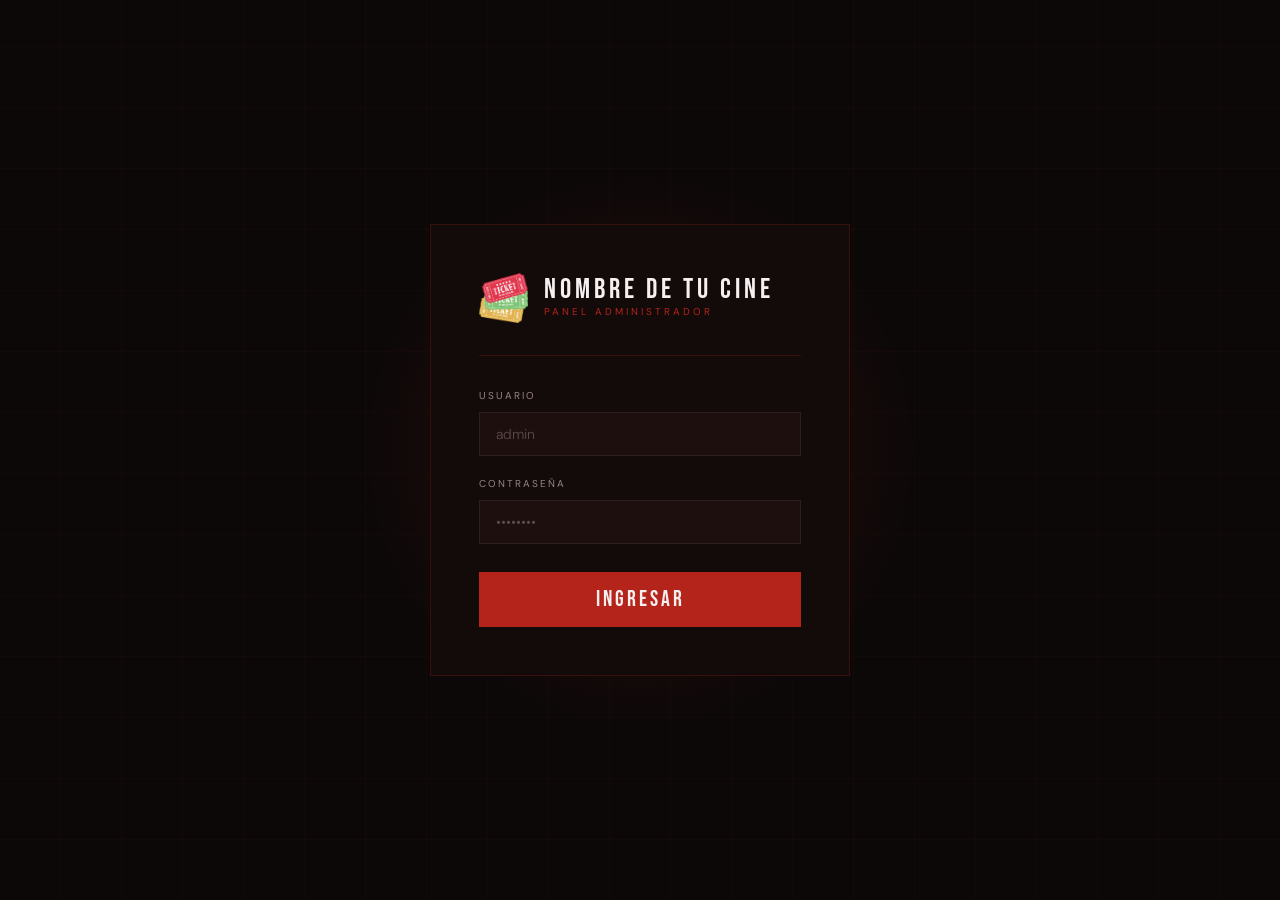
<file: admin/index.html>
<!DOCTYPE html>
<html lang="es">
<head>
<meta charset="UTF-8">
<meta name="viewport" content="width=device-width, initial-scale=1.0">
<title>Admin · Cine Recite</title>
<link rel="icon" type="image/x-icon" href="../favicon.ico">
<link rel="apple-touch-icon" href="favicon-180.png">
<link href="https://fonts.googleapis.com/css2?family=Bebas+Neue&family=DM+Sans:ital,wght@0,300;0,400;0,500;1,300&display=swap" rel="stylesheet">
<link rel="stylesheet" href="style.css">
</head>
<body>

<!-- ══════════════════════════
     LOGIN
══════════════════════════ -->
<div class="login-screen" id="loginScreen">
  <div class="login-grid"></div>
  <div class="login-glow"></div>

  <div class="login-box">
    <div class="login-logo">
      <img src="../logo.png" alt="Cine">
      <div class="login-logo-text">
        <span class="login-logo-title">NOMBRE DE TU CINE</span>
        <span class="login-logo-sub">Panel Administrador</span>
      </div>
    </div>
    <div class="login-divider"></div>

    <div class="login-error" id="loginError">Usuario o contraseña incorrectos.</div>

    <div class="form-group">
      <label class="form-label">Usuario</label>
      <input class="form-input" type="text" id="loginUser" placeholder="admin" autocomplete="username">
    </div>
    <div class="form-group">
      <label class="form-label">Contraseña</label>
      <input class="form-input" type="password" id="loginPass" placeholder="••••••••" autocomplete="current-password">
    </div>

    <button class="btn-full" id="loginBtn">Ingresar</button>
  </div>
</div>

<!-- ══════════════════════════
     APP
══════════════════════════ -->
<div class="app" id="app">

  <!-- SIDEBAR -->
  <aside class="sidebar" id="sidebar">
    <div class="sidebar-header">
      <img src="../logo.png" alt="Logo">
      <div class="sidebar-header-text">
        <span class="sidebar-title">CINE</span>
        <span class="sidebar-sub">Admin</span>
      </div>
    </div>

    <nav class="sidebar-nav">
      <div class="nav-section-label">General</div>
      <div class="sidebar-link active" data-panel="dashboard">
        <span class="sidebar-icon">📊</span> Dashboard
      </div>

      <div class="nav-section-label">Cartelera</div>
      <div class="sidebar-link" data-panel="peliculas">
        <span class="sidebar-icon">🎬</span> Películas
      </div>
      <div class="sidebar-link" data-panel="nueva-pelicula">
        <span class="sidebar-icon">➕</span> Nueva película
      </div>
      <div class="sidebar-link" data-panel="horarios">
        <span class="sidebar-icon">🕐</span> Horarios
      </div>

      <div class="nav-section-label">Sitio</div>
      <div class="sidebar-link" onclick="window.open('../index.html','_blank')">
        <span class="sidebar-icon">🌐</span> Ver sitio
      </div>
    </nav>

    <div class="sidebar-footer">
      <div class="sidebar-user">
        <div class="user-avatar" id="userAvatar">A</div>
        <div class="user-info">
          <div class="user-name" id="userNameDisplay">Administrador</div>
          <div class="user-role">Admin</div>
        </div>
      </div>
      <button class="btn-logout" id="logoutBtn">Cerrar sesión</button>
    </div>
  </aside>

  <!-- SIDEBAR OVERLAY (mobile) -->
  <div class="sidebar-overlay" id="sidebarOverlay"></div>

  <!-- MAIN -->
  <div class="main">
    <div class="topbar">
      <!-- Botón hamburguesa (visible solo en mobile) -->
      <button class="sidebar-toggle" id="sidebarToggle" aria-label="Menú">
        <span></span><span></span><span></span>
      </button>
      <span class="topbar-title" id="topbarTitle">DASHBOARD</span>
      <div class="topbar-actions">
        <button class="btn-sm" id="topbarCta" onclick="switchPanel('nueva-pelicula')">+ Nueva película</button>
      </div>
    </div>

    <div class="content">

      <!-- ── DASHBOARD ── -->
      <div class="panel active" id="panel-dashboard">
        <div class="stats-grid">
          <div class="stat-card">
            <div class="stat-label">Películas activas</div>
            <div class="stat-value" id="stat-activas">0</div>
            <div class="stat-sub">En cartelera ahora</div>
          </div>
          <div class="stat-card">
            <div class="stat-label">Próximos estrenos</div>
            <div class="stat-value" id="stat-estrenos">0</div>
            <div class="stat-sub">Cargados en el sistema</div>
          </div>
          <div class="stat-card">
            <div class="stat-label">Funciones hoy</div>
            <div class="stat-value" id="stat-funciones">0</div>
            <div class="stat-sub">Horarios programados</div>
          </div>
          <div class="stat-card">
            <div class="stat-label">Total películas</div>
            <div class="stat-value" id="stat-total">0</div>
            <div class="stat-sub">En la base de datos</div>
          </div>
        </div>

        <h3 style="font-family:var(--font-display);font-size:24px;letter-spacing:3px;margin-bottom:1rem;">CARGADAS RECIENTEMENTE</h3>
        <div class="table-wrap">
          <table class="admin-table" id="dashboard-table">
            <thead>
              <tr>
                <th>Poster</th>
                <th>Título</th>
                <th>Estado</th>
                <th>Género</th>
                <th>Duración</th>
                <th>Acciones</th>
              </tr>
            </thead>
            <tbody id="dashboard-tbody">
              <tr><td colspan="6">
                <div class="empty-state">
                  <div class="empty-state-icon">🎬</div>
                  <div class="empty-state-title">Sin películas</div>
                  <div class="empty-state-sub">Cargá la primera película desde "Nueva película"</div>
                </div>
              </td></tr>
            </tbody>
          </table>
        </div>
      </div>

      <!-- ── PELÍCULAS ── -->
      <div class="panel" id="panel-peliculas">
        <div style="display:flex;justify-content:space-between;align-items:center;margin-bottom:1.5rem;">
          <div style="display:flex;gap:10px;">
            <button class="btn-sm" onclick="switchPanel('nueva-pelicula')">+ Nueva</button>
            <button class="btn-sm-ghost" onclick="loadMovies()">↺ Actualizar</button>
          </div>
        </div>
        <div class="table-wrap">
          <table class="admin-table">
            <thead>
              <tr>
                <th>Poster</th>
                <th>Título</th>
                <th>Sinopsis</th>
                <th>Género</th>
                <th>Duración</th>
                <th>Clasificación</th>
                <th>Estado</th>
                <th>Acciones</th>
              </tr>
            </thead>
            <tbody id="movies-tbody">
              <tr><td colspan="8">
                <div class="empty-state">
                  <div class="empty-state-icon">🎬</div>
                  <div class="empty-state-title">Sin películas</div>
                  <div class="empty-state-sub">Cargá la primera película desde "Nueva película"</div>
                </div>
              </td></tr>
            </tbody>
          </table>
        </div>
      </div>

      <!-- ── NUEVA / EDITAR PELÍCULA ── -->
      <div class="panel" id="panel-nueva-pelicula">

        <input type="hidden" id="edit-id">

        <!-- Info básica -->
        <div class="form-section">
          <div class="form-section-header">
            <span class="form-section-icon">🎬</span>
            <span class="form-section-title">INFORMACIÓN BÁSICA</span>
          </div>
          <div class="form-body">
            <div class="form-grid">
              <div class="form-group span-2">
                <label class="form-label">Título *</label>
                <input class="form-input" type="text" id="f-titulo" placeholder="Ej: Amos del Universo">
              </div>
              <div class="form-group span-2">
                <label class="form-label">Sinopsis *</label>
                <textarea class="form-textarea" id="f-sinopsis" placeholder="Descripción de la película que verán los usuarios en el sitio..." rows="4"></textarea>
              </div>
              <div class="form-group">
                <label class="form-label">Género *</label>
                <input class="form-input" type="text" id="f-genero" placeholder="Ej: Acción · Aventura">
              </div>
              <div class="form-group">
                <label class="form-label">Duración</label>
                <input class="form-input" type="text" id="f-duracion" placeholder="Ej: 2h 12min">
              </div>
              <div class="form-group">
                <label class="form-label">Clasificación</label>
                <select class="form-select" id="f-clasificacion">
                  <option value="">— Sin clasificar —</option>
                  <option value="ATP">ATP — Apto para todo público</option>
                  <option value="R13">R13 — No recomendada para menores de 13</option>
                  <option value="R16">R16 — No recomendada para menores de 16</option>
                  <option value="R18">R18 — No recomendada para menores de 18</option>
                  <option value="AC">AC — Apta con reservas</option>
                </select>
              </div>
              <div class="form-group">
                <label class="form-label">Estado *</label>
                <select class="form-select" id="f-estado">
                  <option value="en_cartelera">En cartelera</option>
                  <option value="proximo">Próximamente</option>
                  <option value="oculta">Oculta</option>
                </select>
              </div>
              <div class="form-group">
                <label class="form-label">Año de estreno</label>
                <input class="form-input" type="number" id="f-anio" placeholder="2025" min="1900" max="2099">
              </div>
              <div class="form-group">
                <label class="form-label">País / Origen</label>
                <input class="form-input" type="text" id="f-pais" placeholder="Ej: Estados Unidos">
              </div>
              <div class="form-group">
                <label class="form-label">Director</label>
                <input class="form-input" type="text" id="f-director" placeholder="Ej: James Cameron">
              </div>
              <div class="form-group">
                <label class="form-label">Reparto principal</label>
                <input class="form-input" type="text" id="f-reparto" placeholder="Ej: Tom Hanks, Scarlett Johansson">
              </div>
            </div>
          </div>
        </div>

        <!-- Poster e imágenes -->
        <div class="form-section">
          <div class="form-section-header">
            <span class="form-section-icon">🖼️</span>
            <span class="form-section-title">POSTER E IMÁGENES</span>
          </div>
          <div class="form-body">
            <div class="poster-preview-wrap">
              <div class="poster-preview" id="posterPreview">🎬</div>
              <div class="poster-preview-fields">
                <div class="form-group">
                  <label class="form-label">URL del poster *</label>
                  <input class="form-input" type="url" id="f-poster" placeholder="https://..." oninput="previewPoster(this.value)">
                  <p class="form-hint">Pegá la URL directa a la imagen del poster (JPG, PNG, WebP). Podés subir la imagen a <a href="https://imgbb.com" target="_blank" style="color:var(--red);">imgBB</a> y pegar el link.</p>
                </div>
                <div class="form-group">
                  <label class="form-label">URL imagen de fondo (opcional)</label>
                  <input class="form-input" type="url" id="f-fondo" placeholder="https://... (imagen horizontal para el hero)">
                  <p class="form-hint">Imagen panorámica para usar como fondo en la sección hero.</p>
                </div>
              </div>
            </div>
          </div>
        </div>

        <!-- Trailer -->
        <div class="form-section">
          <div class="form-section-header">
            <span class="form-section-icon">▶️</span>
            <span class="form-section-title">TRAILER</span>
          </div>
          <div class="form-body">
            <div class="form-group">
              <label class="form-label">Link de YouTube del trailer</label>
              <input class="form-input" type="url" id="f-trailer" placeholder="https://youtu.be/xxxxx  ó  https://www.youtube.com/watch?v=xxxxx">
              <p class="form-hint">Podés pegar cualquier formato de URL de YouTube. El sistema lo convierte automáticamente para el reproductor integrado.</p>
            </div>
            <div id="trailer-preview-wrap" style="display:none;margin-top:1rem;">
              <label class="form-label">Vista previa</label>
              <div style="width:320px;aspect-ratio:16/9;background:#000;">
                <iframe id="trailer-preview-iframe" width="320" style="aspect-ratio:16/9;border:none;" allowfullscreen></iframe>
              </div>
            </div>
            <button class="btn-sm-ghost" style="margin-top:12px;" onclick="previewTrailer()">Vista previa del trailer</button>
          </div>
        </div>

        <!-- Horarios -->
        <div class="form-section">
          <div class="form-section-header">
            <span class="form-section-icon">🕐</span>
            <span class="form-section-title">HORARIOS Y FECHAS</span>
          </div>
          <div class="form-body">
            <p class="form-hint" style="margin-bottom:1.25rem;">Seleccioná los días y agregá los horarios para cada uno.</p>

            <div class="schedules-builder" id="schedules-builder">
              <!-- Generado por JS -->
            </div>

            <button class="btn-add-schedule" onclick="addScheduleRow()" style="margin-top:10px;">+ Agregar día</button>
          </div>
        </div>

        <!-- Guardar -->
        <div style="display:flex;gap:12px;justify-content:flex-end;padding-top:0.5rem;">
          <button class="btn-sm-ghost" onclick="clearForm()">Cancelar</button>
          <button class="btn-sm" id="saveBtn" onclick="saveMovie()">Guardar película</button>
        </div>

      </div>

      <!-- ── HORARIOS ── -->
      <div class="panel" id="panel-horarios">
        <div style="margin-bottom:1.5rem;">
          <p style="color:var(--muted);font-size:14px;">Acá podés gestionar los horarios de todas las películas activas de manera centralizada.</p>
        </div>
        <div class="table-wrap">
          <table class="admin-table">
            <thead>
              <tr>
                <th>Película</th>
                <th>Día</th>
                <th>Horarios</th>
                <th>Acciones</th>
              </tr>
            </thead>
            <tbody id="horarios-tbody">
              <tr><td colspan="4">
                <div class="empty-state">
                  <div class="empty-state-icon">🕐</div>
                  <div class="empty-state-title">Sin horarios</div>
                  <div class="empty-state-sub">Los horarios aparecen al cargar películas</div>
                </div>
              </td></tr>
            </tbody>
          </table>
        </div>
      </div>

    </div><!-- /content -->
  </div><!-- /main -->
</div><!-- /app -->

<!-- Confirm modal -->
<div class="confirm-modal" id="confirmModal">
  <div class="confirm-backdrop" onclick="closeConfirm()"></div>
  <div class="confirm-box">
    <div class="confirm-title">ELIMINAR</div>
    <p class="confirm-msg" id="confirmMsg">¿Seguro que querés eliminar esta película? Esta acción no se puede deshacer.</p>
    <div class="confirm-actions">
      <button class="btn-sm-ghost" onclick="closeConfirm()">Cancelar</button>
      <button class="btn-sm" style="background:#e74c3c;" id="confirmOk">Eliminar</button>
    </div>
  </div>
</div>

<!-- Toast -->
<div class="toast" id="toast"></div>

<script>
/* ══════════════════════════
   CONFIG — apunta al backend PHP
══════════════════════════ */
const API = 'api.php';

/* ══════════════════════════
   ESTADO LOCAL
══════════════════════════ */
let movies = [];       // cache local
let pendingDeleteId = null;

const DAYS = ['Lunes','Martes','Miércoles','Jueves','Viernes','Sábado','Domingo'];

/* ══════════════════════════
   LOGIN
══════════════════════════ */
document.getElementById('loginBtn').addEventListener('click', doLogin);
document.getElementById('loginPass').addEventListener('keydown', e => {
  if (e.key === 'Enter') doLogin();
});

async function doLogin() {
  const user = document.getElementById('loginUser').value.trim();
  const pass = document.getElementById('loginPass').value;
  const errEl = document.getElementById('loginError');
  errEl.style.display = 'none';

  if (!user || !pass) { errEl.textContent = 'Completá usuario y contraseña.'; errEl.style.display = 'block'; return; }

  try {
    const res = await fetch(API, {
      method: 'POST',
      headers: { 'Content-Type': 'application/json' },
      body: JSON.stringify({ action: 'login', user, pass })
    });
    const data = await res.json();

    if (data.ok) {
      sessionStorage.setItem('cr_user', user);
      document.getElementById('loginScreen').style.display = 'none';
      document.getElementById('app').classList.add('visible');
      document.getElementById('userNameDisplay').textContent = user;
      document.getElementById('userAvatar').textContent = user[0].toUpperCase();
      loadMovies();
    } else {
      errEl.textContent = data.msg || 'Usuario o contraseña incorrectos.';
      errEl.style.display = 'block';
    }
  } catch {
    // Modo demo (sin backend conectado)
    if (user === 'admin' && pass === 'admin') {
      sessionStorage.setItem('cr_user', user);
      document.getElementById('loginScreen').style.display = 'none';
      document.getElementById('app').classList.add('visible');
      document.getElementById('userNameDisplay').textContent = user;
      document.getElementById('userAvatar').textContent = 'A';
      loadMovies();
    } else {
      errEl.textContent = 'No se pudo conectar con el servidor. En modo demo: admin / admin.';
      errEl.style.display = 'block';
    }
  }
}

document.getElementById('logoutBtn').addEventListener('click', () => {
  sessionStorage.removeItem('cr_user');
  document.getElementById('app').classList.remove('visible');
  document.getElementById('loginScreen').style.display = 'flex';
  document.getElementById('loginUser').value = '';
  document.getElementById('loginPass').value = '';
});

// Auto-login si hay sesión
if (sessionStorage.getItem('cr_user')) {
  document.getElementById('loginScreen').style.display = 'none';
  document.getElementById('app').classList.add('visible');
  const u = sessionStorage.getItem('cr_user');
  document.getElementById('userNameDisplay').textContent = u;
  document.getElementById('userAvatar').textContent = u[0].toUpperCase();
  loadMovies();
}

/* ══════════════════════════
   NAVEGACIÓN
══════════════════════════ */
const panelTitles = {
  'dashboard':       'DASHBOARD',
  'peliculas':       'PELÍCULAS',
  'nueva-pelicula':  'NUEVA PELÍCULA',
  'horarios':        'HORARIOS',
};

document.querySelectorAll('.sidebar-link[data-panel]').forEach(link => {
  link.addEventListener('click', () => {
    switchPanel(link.dataset.panel);
    closeSidebar(); // cerrar sidebar en mobile al navegar
  });
});

/* ══════════════════════════
   SIDEBAR TOGGLE (mobile)
══════════════════════════ */
const sidebarEl      = document.getElementById('sidebar');
const sidebarToggle  = document.getElementById('sidebarToggle');
const sidebarOverlay = document.getElementById('sidebarOverlay');

function openSidebar() {
  sidebarEl.classList.add('open');
  sidebarToggle.classList.add('open');
  sidebarOverlay.classList.add('visible');
  document.body.style.overflow = 'hidden';
}

function closeSidebar() {
  sidebarEl.classList.remove('open');
  sidebarToggle.classList.remove('open');
  sidebarOverlay.classList.remove('visible');
  document.body.style.overflow = '';
}

sidebarToggle.addEventListener('click', () => {
  sidebarEl.classList.contains('open') ? closeSidebar() : openSidebar();
});

// Cerrar al tocar el overlay
sidebarOverlay.addEventListener('click', closeSidebar);

// Cerrar con Escape
document.addEventListener('keydown', e => { if (e.key === 'Escape') closeSidebar(); });

function switchPanel(id) {
  document.querySelectorAll('.panel').forEach(p => p.classList.remove('active'));
  document.querySelectorAll('.sidebar-link').forEach(l => l.classList.remove('active'));

  const panel = document.getElementById('panel-' + id);
  if (panel) panel.classList.add('active');

  const link = document.querySelector(`.sidebar-link[data-panel="${id}"]`);
  if (link) link.classList.add('active');

  document.getElementById('topbarTitle').textContent = panelTitles[id] || id.toUpperCase();

  if (id === 'peliculas') renderMoviesTable();
  if (id === 'horarios')  renderHorariosTable();
  if (id === 'nueva-pelicula') {
    clearForm();
    document.getElementById('topbarTitle').textContent = 'NUEVA PELÍCULA';
  }
}

/* ══════════════════════════
   LOAD MOVIES (API o localStorage demo)
══════════════════════════ */
async function loadMovies() {
  try {
    const res  = await fetch(API + '?action=get_movies');
    const data = await res.json();
    movies = data.movies || [];
  } catch {
    // Demo: usar localStorage
    movies = JSON.parse(localStorage.getItem('cr_movies') || '[]');
  }
  renderDashboard();
}

function saveMoviesLocal() {
  localStorage.setItem('cr_movies', JSON.stringify(movies));
}

/* ══════════════════════════
   RENDER DASHBOARD
══════════════════════════ */
function renderDashboard() {
  const activas  = movies.filter(m => m.estado === 'en_cartelera').length;
  const estrenos = movies.filter(m => m.estado === 'proximo').length;
  const funciones = movies.reduce((acc, m) => acc + (m.horarios?.reduce((a,h) => a + h.horas.length, 0) || 0), 0);

  document.getElementById('stat-activas').textContent   = activas;
  document.getElementById('stat-estrenos').textContent  = estrenos;
  document.getElementById('stat-funciones').textContent = funciones;
  document.getElementById('stat-total').textContent     = movies.length;

  const tbody = document.getElementById('dashboard-tbody');
  if (!movies.length) {
    tbody.innerHTML = `<tr><td colspan="6"><div class="empty-state"><div class="empty-state-icon">🎬</div><div class="empty-state-title">Sin películas</div><div class="empty-state-sub">Cargá la primera desde "Nueva película"</div></div></td></tr>`;
    return;
  }

  tbody.innerHTML = movies.slice(0, 8).map(m => `
    <tr>
      <td>${m.poster ? `<img src="${m.poster}" class="table-poster">` : `<div class="table-poster" style="background:var(--bg3);display:flex;align-items:center;justify-content:center;">🎬</div>`}</td>
      <td><strong style="font-weight:400;">${m.titulo}</strong></td>
      <td>${estadoPill(m.estado)}</td>
      <td style="color:var(--muted);font-size:12px;">${m.genero || '—'}</td>
      <td style="color:var(--muted);font-size:12px;">${m.duracion || '—'}</td>
      <td><div class="table-actions">
        <button class="btn-icon" title="Editar" onclick="editMovie(${m.id})">✏️</button>
        <button class="btn-icon danger" title="Eliminar" onclick="confirmDelete(${m.id})">🗑️</button>
      </div></td>
    </tr>
  `).join('');
}

function estadoPill(estado) {
  const map = {
    'en_cartelera': '<span class="pill pill-green">En cartelera</span>',
    'proximo':      '<span class="pill pill-yellow">Próximamente</span>',
    'oculta':       '<span class="pill pill-gray">Oculta</span>',
  };
  return map[estado] || `<span class="pill pill-gray">${estado}</span>`;
}

/* ══════════════════════════
   RENDER TABLA PELÍCULAS
══════════════════════════ */
function renderMoviesTable() {
  const tbody = document.getElementById('movies-tbody');
  if (!movies.length) {
    tbody.innerHTML = `<tr><td colspan="8"><div class="empty-state"><div class="empty-state-icon">🎬</div><div class="empty-state-title">Sin películas</div><div class="empty-state-sub">Cargá la primera desde "Nueva película"</div></div></td></tr>`;
    return;
  }
  tbody.innerHTML = movies.map(m => `
    <tr>
      <td>${m.poster ? `<img src="${m.poster}" class="table-poster">` : `<div class="table-poster" style="background:var(--bg3);display:flex;align-items:center;justify-content:center;font-size:20px;">🎬</div>`}</td>
      <td><strong style="font-weight:500;">${m.titulo}</strong>${m.anio ? `<br><span style="color:var(--muted);font-size:11px;">${m.anio}</span>` : ''}</td>
      <td style="max-width:200px;"><span style="color:var(--muted);font-size:12px;display:-webkit-box;-webkit-line-clamp:2;-webkit-box-orient:vertical;overflow:hidden;">${m.sinopsis || '—'}</span></td>
      <td style="font-size:12px;color:var(--muted);">${m.genero || '—'}</td>
      <td style="font-size:12px;color:var(--muted);white-space:nowrap;">${m.duracion || '—'}</td>
      <td><span class="pill pill-gray">${m.clasificacion || '—'}</span></td>
      <td>${estadoPill(m.estado)}</td>
      <td><div class="table-actions">
        <button class="btn-icon" title="Editar" onclick="editMovie(${m.id})">✏️</button>
        <button class="btn-icon danger" title="Eliminar" onclick="confirmDelete(${m.id})">🗑️</button>
      </div></td>
    </tr>
  `).join('');
}

/* ══════════════════════════
   RENDER TABLA HORARIOS
══════════════════════════ */
function renderHorariosTable() {
  const tbody = document.getElementById('horarios-tbody');
  const rows = [];

  movies.forEach(m => {
    (m.horarios || []).forEach(h => {
      rows.push({ pelicula: m.titulo, poster: m.poster, movieId: m.id, dia: h.dia, horas: h.horas });
    });
  });

  if (!rows.length) {
    tbody.innerHTML = `<tr><td colspan="4"><div class="empty-state"><div class="empty-state-icon">🕐</div><div class="empty-state-title">Sin horarios</div><div class="empty-state-sub">Agregá horarios al cargar o editar una película</div></div></td></tr>`;
    return;
  }

  tbody.innerHTML = rows.map(r => `
    <tr>
      <td><strong style="font-weight:400;">${r.pelicula}</strong></td>
      <td><span class="pill pill-gray">${r.dia}</span></td>
      <td><div style="display:flex;flex-wrap:wrap;gap:6px;">
        ${r.horas.map(h => {
          const hora    = (h.hora    || h).slice(0, 5);
          const version = h.version || 'subtitulada';
          const label   = version === 'doblada' ? 'DOB' : 'SUB';
          const style   = version === 'doblada'
            ? 'background:rgba(230,126,34,0.15);color:#e67e22;border:1px solid rgba(230,126,34,0.3);'
            : 'background:rgba(55,138,221,0.12);color:#5aabee;border:1px solid rgba(90,171,238,0.25);';
          return `<span style="display:inline-flex;align-items:center;gap:5px;background:var(--bg3);border:1px solid var(--border-dim);padding:3px 10px;font-size:13px;">
            ${hora}
            <span style="font-size:9px;letter-spacing:1px;padding:1px 5px;border-radius:2px;${style}">${label}</span>
          </span>`;
        }).join('')}
      </div></td>
      <td><button class="btn-icon" onclick="editMovie(${r.movieId})">✏️</button></td>
    </tr>
  `).join('');
}

/* ══════════════════════════
   FORM — HORARIOS BUILDER
══════════════════════════ */
function addScheduleRow(dia = '', horas = []) {
  const builder = document.getElementById('schedules-builder');
  const idx = builder.children.length;

  const div = document.createElement('div');
  div.className = 'schedule-row';
  div.dataset.idx = idx;
  div.innerHTML = `
    <select class="form-select">
      <option value="">— Día —</option>
      ${DAYS.map(d => `<option value="${d}" ${d === dia ? 'selected' : ''}>${d}</option>`).join('')}
    </select>
    <select class="form-select version-select">
      <option value="subtitulada">Subtitulada</option>
      <option value="doblada">Doblada</option>
    </select>
    <div class="times-editor" id="times-${idx}">
      ${horas.map(h => timeBadge(h.hora || h, h.version || 'subtitulada', idx)).join('')}
      <div class="time-add-wrap">
        <input class="time-input-inline" type="time" id="time-input-${idx}">
        <button class="btn-time-add" onclick="addTime(${idx})">+</button>
      </div>
    </div>
    <button class="btn-icon danger" title="Quitar día" onclick="this.closest('.schedule-row').remove()">✕</button>
  `;
  builder.appendChild(div);
}

function timeBadge(hora, version, idx) {
  const label = version === 'doblada' ? 'DOB' : 'SUB';
  const color  = version === 'doblada'
    ? 'background:rgba(230,126,34,0.15);color:#e67e22;border-color:rgba(230,126,34,0.3);'
    : 'background:rgba(55,138,221,0.12);color:#5aabee;border-color:rgba(90,171,238,0.25);';
  return `<span class="time-tag" data-hora="${hora}" data-version="${version}">
    ${hora}
    <span style="font-size:9px;letter-spacing:1px;padding:1px 5px;border:1px solid;border-radius:2px;${color}">${label}</span>
    <button onclick="this.closest('.time-tag').remove()">✕</button>
  </span>`;
}

function addTime(idx) {
  const input   = document.getElementById(`time-input-${idx}`);
  const row     = input.closest('.schedule-row');
  const version = row.querySelector('.version-select').value;
  const val     = input.value;
  if (!val) return;

  const container = document.getElementById(`times-${idx}`);
  const addWrap   = container.querySelector('.time-add-wrap');

  const tag = document.createElement('span');
  tag.className = 'time-tag';
  const label = version === 'doblada' ? 'DOB' : 'SUB';
  const color  = version === 'doblada'
    ? 'background:rgba(230,126,34,0.15);color:#e67e22;border-color:rgba(230,126,34,0.3);'
    : 'background:rgba(55,138,221,0.12);color:#5aabee;border-color:rgba(90,171,238,0.25);';
  tag.dataset.hora    = val;
  tag.dataset.version = version;
  tag.innerHTML = `${val}
    <span style="font-size:9px;letter-spacing:1px;padding:1px 5px;border:1px solid;border-radius:2px;${color}">${label}</span>
    <button onclick="this.closest('.time-tag').remove()">✕</button>`;
  container.insertBefore(tag, addWrap);

  input.value = '';
  input.focus();
}

function getSchedulesFromForm() {
  const rows = document.querySelectorAll('.schedule-row');
  const result = [];
  rows.forEach(row => {
    const dia = row.querySelector('select').value;
    if (!dia) return;
    const horas = [...row.querySelectorAll('.time-tag')].map(t => ({
      hora:    t.dataset.hora    || t.childNodes[0].textContent.trim(),
      version: t.dataset.version || 'subtitulada',
    }));
    if (horas.length) result.push({ dia, horas });
  });
  return result;
}

/* ══════════════════════════
   POSTER PREVIEW
══════════════════════════ */
function previewPoster(url) {
  const el = document.getElementById('posterPreview');
  if (url && url.startsWith('http')) {
    el.innerHTML = `<img src="${url}" onerror="this.parentElement.innerHTML='🎬'" alt="Poster">`;
  } else {
    el.innerHTML = '🎬';
  }
}

/* ══════════════════════════
   TRAILER PREVIEW
══════════════════════════ */
function previewTrailer() {
  const url = document.getElementById('f-trailer').value.trim();
  const id  = url.match(/(?:youtu\.be\/|v=|\/embed\/)([^?&]+)/)?.[1];
  const wrap = document.getElementById('trailer-preview-wrap');
  if (id) {
    document.getElementById('trailer-preview-iframe').src = `https://www.youtube.com/embed/${id}`;
    wrap.style.display = 'block';
  } else {
    showToast('URL de YouTube inválida.', 'error');
  }
}

/* ══════════════════════════
   SAVE MOVIE
══════════════════════════ */
async function saveMovie() {
  const titulo = document.getElementById('f-titulo').value.trim();
  if (!titulo) { showToast('El título es obligatorio.', 'error'); return; }

  const editId = document.getElementById('edit-id').value;

  const movie = {
    id:             editId ? parseInt(editId) : Date.now(),
    titulo,
    sinopsis:       document.getElementById('f-sinopsis').value.trim(),
    genero:         document.getElementById('f-genero').value.trim(),
    duracion:       document.getElementById('f-duracion').value.trim(),
    clasificacion:  document.getElementById('f-clasificacion').value,
    estado:         document.getElementById('f-estado').value,
    anio:           document.getElementById('f-anio').value,
    pais:           document.getElementById('f-pais').value.trim(),
    director:       document.getElementById('f-director').value.trim(),
    reparto:        document.getElementById('f-reparto').value.trim(),
    poster:         document.getElementById('f-poster').value.trim(),
    fondo:          document.getElementById('f-fondo').value.trim(),
    trailer:        document.getElementById('f-trailer').value.trim(),
    horarios:       getSchedulesFromForm(),
  };

  try {
    const res = await fetch(API, {
      method:  'POST',
      headers: { 'Content-Type': 'application/json' },
      body:    JSON.stringify({ action: editId ? 'update_movie' : 'save_movie', movie })
    });
    const data = await res.json();
    if (data.ok) {
      if (editId) {
        movies = movies.map(m => m.id === movie.id ? movie : m);
      } else {
        movie.id = data.id || movie.id;
        movies.push(movie);
      }
    }
  } catch {
    // Demo mode
    if (editId) {
      movies = movies.map(m => m.id === movie.id ? movie : m);
    } else {
      movies.push(movie);
    }
    saveMoviesLocal();
  }

  showToast(editId ? 'Película actualizada ✓' : 'Película guardada ✓');
  clearForm();
  renderDashboard();
  switchPanel('peliculas');
}

/* ══════════════════════════
   EDIT MOVIE
══════════════════════════ */
function editMovie(id) {
  const m = movies.find(x => x.id === id);
  if (!m) return;

  switchPanel('nueva-pelicula');
  document.getElementById('topbarTitle').textContent = 'EDITAR PELÍCULA';
  document.getElementById('saveBtn').textContent = 'Guardar cambios';

  document.getElementById('edit-id').value       = m.id;
  document.getElementById('f-titulo').value      = m.titulo || '';
  document.getElementById('f-sinopsis').value    = m.sinopsis || '';
  document.getElementById('f-genero').value      = m.genero || '';
  document.getElementById('f-duracion').value    = m.duracion || '';
  document.getElementById('f-clasificacion').value = m.clasificacion || '';
  document.getElementById('f-estado').value      = m.estado || 'en_cartelera';
  document.getElementById('f-anio').value        = m.anio || '';
  document.getElementById('f-pais').value        = m.pais || '';
  document.getElementById('f-director').value    = m.director || '';
  document.getElementById('f-reparto').value     = m.reparto || '';
  document.getElementById('f-poster').value      = m.poster || '';
  document.getElementById('f-fondo').value       = m.fondo || '';
  document.getElementById('f-trailer').value     = m.trailer || '';

  previewPoster(m.poster || '');

  // Horarios
  document.getElementById('schedules-builder').innerHTML = '';
  (m.horarios || []).forEach(h => addScheduleRow(h.dia, h.horas));
}

/* ══════════════════════════
   DELETE
══════════════════════════ */
function confirmDelete(id) {
  const m = movies.find(x => x.id === id);
  pendingDeleteId = id;
  document.getElementById('confirmMsg').textContent =
    `¿Seguro que querés eliminar "${m?.titulo || 'esta película'}"? Esta acción no se puede deshacer.`;
  document.getElementById('confirmModal').classList.add('open');
}

function closeConfirm() {
  document.getElementById('confirmModal').classList.remove('open');
  pendingDeleteId = null;
}

document.getElementById('confirmOk').addEventListener('click', async () => {
  if (!pendingDeleteId) return;
  const id = pendingDeleteId;
  closeConfirm();

  try {
    await fetch(API, {
      method: 'POST',
      headers: { 'Content-Type': 'application/json' },
      body: JSON.stringify({ action: 'delete_movie', id })
    });
  } catch { /* demo */ }

  movies = movies.filter(m => m.id !== id);
  saveMoviesLocal();
  renderDashboard();
  renderMoviesTable();
  showToast('Película eliminada.');
});

/* ══════════════════════════
   CLEAR FORM
══════════════════════════ */
function clearForm() {
  document.getElementById('edit-id').value = '';
  ['f-titulo','f-sinopsis','f-genero','f-duracion','f-anio','f-pais',
   'f-director','f-reparto','f-poster','f-fondo','f-trailer'].forEach(id => {
    document.getElementById(id).value = '';
  });
  document.getElementById('f-clasificacion').value = '';
  document.getElementById('f-estado').value = 'en_cartelera';
  document.getElementById('posterPreview').innerHTML = '🎬';
  document.getElementById('schedules-builder').innerHTML = '';
  document.getElementById('trailer-preview-wrap').style.display = 'none';
  document.getElementById('saveBtn').textContent = 'Guardar película';
}

/* ══════════════════════════
   TOAST
══════════════════════════ */
function showToast(msg, type = 'success') {
  const t = document.getElementById('toast');
  t.textContent = msg;
  t.className = `toast ${type}`;
  t.style.display = 'block';
  setTimeout(() => { t.style.display = 'none'; }, 3500);
}
</script>
</body>
</html>
</file>
<file: admin/style.css>
*, *::before, *::after { box-sizing: border-box; margin: 0; padding: 0; }

:root {
  --red:          #B5241A;
  --red-light:    #D42E22;
  --red-dim:      #7A1510;
  --bg:           #0D0808;
  --bg2:          #130A0A;
  --bg3:          #1E0F0F;
  --bg4:          #251414;
  --text:         #F5EFEF;
  --muted:        #9A8585;
  --border:       rgba(181,36,26,0.22);
  --border-dim:   rgba(255,255,255,0.07);
  --success:      #2ecc71;
  --warning:      #e67e22;
  --danger:       #e74c3c;
  --font-display: 'Bebas Neue', sans-serif;
  --font-body:    'DM Sans', sans-serif;
  --transition:   0.2s ease;
  --sidebar-w:    260px;
}

html { scroll-behavior: smooth; }

body {
  background: var(--bg);
  color: var(--text);
  font-family: var(--font-body);
  font-weight: 300;
  font-size: 15px;
  line-height: 1.6;
  min-height: 100vh;
}

a { text-decoration: none; color: inherit; }
button { font-family: var(--font-body); cursor: pointer; }

/* ── LOGIN ── */
.login-screen {
  min-height: 100vh;
  display: flex;
  align-items: center;
  justify-content: center;
  background: var(--bg);
  position: relative;
  overflow: hidden;
}

.login-grid {
  position: absolute;
  inset: 0;
  background-image:
    repeating-linear-gradient(0deg,  transparent, transparent 60px, rgba(181,36,26,0.04) 60px, rgba(181,36,26,0.04) 61px),
    repeating-linear-gradient(90deg, transparent, transparent 60px, rgba(181,36,26,0.04) 60px, rgba(181,36,26,0.04) 61px);
  pointer-events: none;
}

.login-glow {
  position: absolute;
  top: 50%;
  left: 50%;
  transform: translate(-50%, -50%);
  width: 600px;
  height: 600px;
  background: radial-gradient(ellipse at center, rgba(181,36,26,0.18) 0%, transparent 65%);
  pointer-events: none;
}

.login-box {
  position: relative;
  z-index: 1;
  background: var(--bg2);
  border: 1px solid var(--border);
  padding: 3rem;
  width: min(420px, 92vw);
}

.login-logo {
  display: flex;
  align-items: center;
  gap: 1rem;
  margin-bottom: 2rem;
}

.login-logo img {
  height: 50px;
  width: auto;
}

.login-logo-text {
  display: flex;
  flex-direction: column;
}

.login-logo-title {
  font-family: var(--font-display);
  font-size: 28px;
  letter-spacing: 4px;
  color: var(--text);
  line-height: 1;
}

.login-logo-sub {
  font-size: 10px;
  letter-spacing: 3px;
  text-transform: uppercase;
  color: var(--red);
  font-weight: 400;
}

.login-divider {
  height: 1px;
  background: var(--border);
  margin-bottom: 2rem;
}

.form-group {
  margin-bottom: 1.25rem;
}

.form-label {
  display: block;
  font-size: 10px;
  letter-spacing: 2px;
  text-transform: uppercase;
  color: var(--muted);
  font-weight: 400;
  margin-bottom: 8px;
}

.form-input {
  width: 100%;
  background: var(--bg3);
  border: 1px solid var(--border-dim);
  color: var(--text);
  padding: 12px 16px;
  font-family: var(--font-body);
  font-size: 14px;
  font-weight: 300;
  transition: border-color var(--transition);
  outline: none;
}

.form-input:focus {
  border-color: var(--red);
}

.form-input::placeholder {
  color: var(--muted);
  opacity: 0.5;
}

.btn-full {
  width: 100%;
  background: var(--red);
  color: var(--text);
  border: none;
  padding: 14px;
  font-family: var(--font-display);
  font-size: 22px;
  letter-spacing: 3px;
  cursor: pointer;
  transition: background var(--transition);
  margin-top: 0.5rem;
}

.btn-full:hover { background: var(--red-light); }

.login-error {
  background: rgba(231,76,60,0.12);
  border: 1px solid rgba(231,76,60,0.3);
  color: #e74c3c;
  font-size: 13px;
  padding: 10px 14px;
  margin-bottom: 1rem;
  display: none;
}

/* ── LAYOUT ── */
.app { display: none; min-height: 100vh; }
.app.visible { display: flex; }

/* ── SIDEBAR ── */
.sidebar {
  width: var(--sidebar-w);
  background: var(--bg2);
  border-right: 1px solid var(--border);
  display: flex;
  flex-direction: column;
  position: fixed;
  top: 0;
  bottom: 0;
  left: 0;
  z-index: 100;
  overflow-y: auto;
}

.sidebar-header {
  padding: 1.5rem;
  border-bottom: 1px solid var(--border-dim);
  display: flex;
  align-items: center;
  gap: 12px;
}

.sidebar-header img {
  height: 36px;
  width: auto;
}

.sidebar-header-text {
  display: flex;
  flex-direction: column;
  line-height: 1;
}

.sidebar-title {
  font-family: var(--font-display);
  font-size: 20px;
  letter-spacing: 3px;
  color: var(--text);
}

.sidebar-sub {
  font-size: 9px;
  letter-spacing: 2px;
  text-transform: uppercase;
  color: var(--red);
  font-weight: 400;
  margin-top: 2px;
}

.sidebar-nav {
  padding: 1.5rem 0;
  flex: 1;
}

.nav-section-label {
  font-size: 9px;
  letter-spacing: 3px;
  text-transform: uppercase;
  color: var(--muted);
  font-weight: 400;
  padding: 0 1.5rem;
  margin-bottom: 6px;
  margin-top: 1.25rem;
}

.nav-section-label:first-child { margin-top: 0; }

.sidebar-link {
  display: flex;
  align-items: center;
  gap: 12px;
  padding: 10px 1.5rem;
  color: var(--muted);
  font-size: 13px;
  font-weight: 400;
  letter-spacing: 0.5px;
  transition: all var(--transition);
  cursor: pointer;
  border-left: 2px solid transparent;
}

.sidebar-link:hover {
  color: var(--text);
  background: rgba(181,36,26,0.06);
}

.sidebar-link.active {
  color: var(--text);
  background: rgba(181,36,26,0.1);
  border-left-color: var(--red);
}

.sidebar-icon { font-size: 16px; width: 20px; text-align: center; }

.sidebar-footer {
  padding: 1.25rem 1.5rem;
  border-top: 1px solid var(--border-dim);
}

.sidebar-user {
  display: flex;
  align-items: center;
  gap: 10px;
  margin-bottom: 12px;
}

.user-avatar {
  width: 32px;
  height: 32px;
  background: var(--red);
  display: flex;
  align-items: center;
  justify-content: center;
  font-family: var(--font-display);
  font-size: 16px;
  color: var(--text);
  flex-shrink: 0;
}

.user-info { line-height: 1.3; }
.user-name  { font-size: 13px; font-weight: 400; }
.user-role  { font-size: 10px; color: var(--muted); letter-spacing: 1px; text-transform: uppercase; }

.btn-logout {
  width: 100%;
  background: transparent;
  border: 1px solid var(--border-dim);
  color: var(--muted);
  padding: 8px;
  font-size: 12px;
  letter-spacing: 1px;
  text-transform: uppercase;
  font-family: var(--font-body);
  cursor: pointer;
  transition: all var(--transition);
}

.btn-logout:hover { border-color: var(--red); color: var(--red); }

/* ── MAIN CONTENT ── */
.main {
  margin-left: var(--sidebar-w);
  flex: 1;
  display: flex;
  flex-direction: column;
  min-height: 100vh;
}

.topbar {
  height: 60px;
  background: var(--bg2);
  border-bottom: 1px solid var(--border-dim);
  display: flex;
  align-items: center;
  justify-content: space-between;
  padding: 0 2rem;
  position: sticky;
  top: 0;
  z-index: 50;
}

.topbar-title {
  font-family: var(--font-display);
  font-size: 22px;
  letter-spacing: 3px;
  color: var(--text);
}

.topbar-actions { display: flex; gap: 10px; align-items: center; }

.btn-sm {
  background: var(--red);
  color: var(--text);
  border: none;
  padding: 8px 20px;
  font-family: var(--font-display);
  font-size: 16px;
  letter-spacing: 2px;
  cursor: pointer;
  transition: background var(--transition);
  white-space: nowrap;
}
.btn-sm:hover { background: var(--red-light); }

.btn-sm-ghost {
  background: transparent;
  border: 1px solid var(--border-dim);
  color: var(--muted);
  padding: 7px 18px;
  font-family: var(--font-display);
  font-size: 16px;
  letter-spacing: 2px;
  cursor: pointer;
  transition: all var(--transition);
}
.btn-sm-ghost:hover { border-color: var(--red); color: var(--text); }

.content {
  padding: 2rem;
  flex: 1;
}

/* ── PANELS ── */
.panel { display: none; }
.panel.active { display: block; }

/* ── STATS ── */
.stats-grid {
  display: grid;
  grid-template-columns: repeat(4, 1fr);
  gap: 1rem;
  margin-bottom: 2.5rem;
}

.stat-card {
  background: var(--bg2);
  border: 1px solid var(--border-dim);
  padding: 1.5rem;
  position: relative;
  overflow: hidden;
}

.stat-card::before {
  content: '';
  position: absolute;
  top: 0;
  left: 0;
  right: 0;
  height: 2px;
  background: var(--red);
}

.stat-label {
  font-size: 10px;
  letter-spacing: 2px;
  text-transform: uppercase;
  color: var(--muted);
  font-weight: 400;
  margin-bottom: 8px;
}

.stat-value {
  font-family: var(--font-display);
  font-size: 42px;
  letter-spacing: 2px;
  color: var(--text);
  line-height: 1;
  margin-bottom: 4px;
}

.stat-sub {
  font-size: 12px;
  color: var(--muted);
}

/* ── TABLE ── */
.table-wrap {
  background: var(--bg2);
  border: 1px solid var(--border-dim);
  overflow-x: auto;
}

.admin-table {
  width: 100%;
  border-collapse: collapse;
}

.admin-table th {
  font-size: 9px;
  letter-spacing: 2px;
  text-transform: uppercase;
  color: var(--muted);
  font-weight: 400;
  padding: 14px 16px;
  text-align: left;
  border-bottom: 1px solid var(--border-dim);
  white-space: nowrap;
  background: var(--bg3);
}

.admin-table td {
  padding: 14px 16px;
  font-size: 13px;
  border-bottom: 1px solid var(--border-dim);
  vertical-align: middle;
}

.admin-table tr:last-child td { border-bottom: none; }
.admin-table tr:hover td { background: rgba(181,36,26,0.04); }

.table-poster {
  width: 36px;
  height: 52px;
  object-fit: cover;
  background: var(--bg3);
  display: flex;
  align-items: center;
  justify-content: center;
  font-size: 20px;
}

.table-poster img {
  width: 36px;
  height: 52px;
  object-fit: cover;
}

.pill {
  display: inline-block;
  font-size: 10px;
  letter-spacing: 1px;
  padding: 3px 10px;
  border-radius: 2px;
  font-weight: 400;
  white-space: nowrap;
}

.pill-green  { background: rgba(46,204,113,0.12); color: #2ecc71; border: 1px solid rgba(46,204,113,0.25); }
.pill-red    { background: rgba(231,76,60,0.12);  color: #e74c3c; border: 1px solid rgba(231,76,60,0.25); }
.pill-yellow { background: rgba(230,126,34,0.12); color: #e67e22; border: 1px solid rgba(230,126,34,0.25); }
.pill-gray   { background: rgba(154,133,133,0.1); color: var(--muted); border: 1px solid var(--border-dim); }

.table-actions { display: flex; gap: 8px; }

.btn-icon {
  background: transparent;
  border: 1px solid var(--border-dim);
  color: var(--muted);
  width: 30px;
  height: 30px;
  display: flex;
  align-items: center;
  justify-content: center;
  cursor: pointer;
  font-size: 14px;
  transition: all var(--transition);
  flex-shrink: 0;
}

.btn-icon:hover { border-color: var(--red); color: var(--text); }
.btn-icon.danger:hover { border-color: #e74c3c; color: #e74c3c; }

/* ── FORM SECTIONS ── */
.form-section {
  background: var(--bg2);
  border: 1px solid var(--border-dim);
  margin-bottom: 1.5rem;
}

.form-section-header {
  padding: 1rem 1.5rem;
  border-bottom: 1px solid var(--border-dim);
  display: flex;
  align-items: center;
  gap: 10px;
}

.form-section-title {
  font-family: var(--font-display);
  font-size: 20px;
  letter-spacing: 2px;
  color: var(--text);
}

.form-section-icon { font-size: 18px; }

.form-body { padding: 1.5rem; }

.form-grid {
  display: grid;
  grid-template-columns: 1fr 1fr;
  gap: 1.25rem;
}

.form-grid-3 {
  display: grid;
  grid-template-columns: 1fr 1fr 1fr;
  gap: 1.25rem;
}

.span-2 { grid-column: span 2; }
.span-3 { grid-column: span 3; }

.form-textarea {
  width: 100%;
  background: var(--bg3);
  border: 1px solid var(--border-dim);
  color: var(--text);
  padding: 12px 16px;
  font-family: var(--font-body);
  font-size: 14px;
  font-weight: 300;
  transition: border-color var(--transition);
  outline: none;
  resize: vertical;
  min-height: 100px;
  line-height: 1.6;
}

.form-textarea:focus { border-color: var(--red); }
.form-textarea::placeholder { color: var(--muted); opacity: 0.5; }

.form-select {
  width: 100%;
  background: var(--bg3);
  border: 1px solid var(--border-dim);
  color: var(--text);
  padding: 12px 16px;
  font-family: var(--font-body);
  font-size: 14px;
  font-weight: 300;
  transition: border-color var(--transition);
  outline: none;
  appearance: none;
  background-image: url("data:image/svg+xml,%3Csvg xmlns='http://www.w3.org/2000/svg' width='12' height='8' viewBox='0 0 12 8'%3E%3Cpath d='M1 1l5 5 5-5' stroke='%239A8585' stroke-width='1.5' fill='none' stroke-linecap='round'/%3E%3C/svg%3E");
  background-repeat: no-repeat;
  background-position: right 14px center;
  padding-right: 40px;
  cursor: pointer;
}

.form-select:focus { border-color: var(--red); }
.form-select option { background: var(--bg3); }

.form-hint {
  font-size: 11px;
  color: var(--muted);
  margin-top: 5px;
  font-weight: 300;
}

/* Poster preview */
.poster-preview-wrap {
  display: flex;
  gap: 1.5rem;
  align-items: flex-start;
}

.poster-preview {
  width: 100px;
  height: 148px;
  background: var(--bg3);
  border: 1px solid var(--border-dim);
  display: flex;
  align-items: center;
  justify-content: center;
  font-size: 32px;
  color: var(--border);
  flex-shrink: 0;
  overflow: hidden;
}

.poster-preview img {
  width: 100%;
  height: 100%;
  object-fit: cover;
}

.poster-preview-fields { flex: 1; }

/* Schedules builder */
.schedules-builder {
  display: flex;
  flex-direction: column;
  gap: 10px;
}

.schedule-row {
  display: grid;
  grid-template-columns: 150px 130px 1fr auto;
  gap: 10px;
  align-items: start;
  background: var(--bg3);
  border: 1px solid var(--border-dim);
  padding: 12px;
}

.btn-add-schedule {
  background: transparent;
  border: 1px dashed rgba(181,36,26,0.4);
  color: var(--red);
  padding: 10px;
  width: 100%;
  font-family: var(--font-body);
  font-size: 13px;
  letter-spacing: 1px;
  cursor: pointer;
  transition: all var(--transition);
  text-align: center;
}

.btn-add-schedule:hover {
  background: rgba(181,36,26,0.06);
  border-style: solid;
}

.times-editor {
  display: flex;
  flex-wrap: wrap;
  gap: 8px;
  align-items: center;
}

.time-tag {
  display: inline-flex;
  align-items: center;
  gap: 6px;
  background: var(--bg4);
  border: 1px solid var(--border-dim);
  padding: 5px 10px;
  font-size: 13px;
  color: var(--text);
}

.time-tag button {
  background: none;
  border: none;
  color: var(--muted);
  cursor: pointer;
  font-size: 12px;
  padding: 0;
  line-height: 1;
  transition: color var(--transition);
}
.time-tag button:hover { color: #e74c3c; }

.time-add-wrap {
  display: flex;
  gap: 6px;
}

.time-input-inline {
  background: var(--bg3);
  border: 1px solid var(--border-dim);
  color: var(--text);
  padding: 5px 10px;
  font-family: var(--font-body);
  font-size: 13px;
  width: 90px;
  outline: none;
}
.time-input-inline:focus { border-color: var(--red); }

.btn-time-add {
  background: var(--red);
  color: var(--text);
  border: none;
  padding: 5px 12px;
  font-size: 18px;
  cursor: pointer;
  line-height: 1;
  font-family: var(--font-display);
  transition: background var(--transition);
}
.btn-time-add:hover { background: var(--red-light); }

/* ── TOAST ── */
.toast {
  position: fixed;
  bottom: 2rem;
  right: 2rem;
  background: var(--bg2);
  border: 1px solid var(--border-dim);
  border-left: 3px solid var(--success);
  padding: 1rem 1.5rem;
  font-size: 14px;
  z-index: 9999;
  display: none;
  animation: toast-in 0.3s ease;
  max-width: 340px;
}

.toast.error  { border-left-color: var(--danger); }
.toast.warning { border-left-color: var(--warning); }

@keyframes toast-in {
  from { opacity: 0; transform: translateY(10px); }
  to   { opacity: 1; transform: translateY(0); }
}

/* ── MODAL confirm ── */
.confirm-modal {
  display: none;
  position: fixed;
  inset: 0;
  z-index: 500;
  align-items: center;
  justify-content: center;
}
.confirm-modal.open { display: flex; }
.confirm-backdrop {
  position: absolute;
  inset: 0;
  background: rgba(5,2,2,0.85);
  backdrop-filter: blur(6px);
  cursor: pointer;
}
.confirm-box {
  position: relative;
  z-index: 1;
  background: var(--bg2);
  border: 1px solid var(--border);
  padding: 2rem;
  width: min(400px, 92vw);
  text-align: center;
}
.confirm-title {
  font-family: var(--font-display);
  font-size: 28px;
  letter-spacing: 2px;
  margin-bottom: 0.75rem;
}
.confirm-msg { color: var(--muted); font-size: 14px; margin-bottom: 2rem; }
.confirm-actions { display: flex; gap: 10px; justify-content: center; }

/* ── EMPTY STATE ── */
.empty-state {
  text-align: center;
  padding: 4rem 2rem;
  color: var(--muted);
}

.empty-state-icon { font-size: 48px; margin-bottom: 1rem; opacity: 0.4; }
.empty-state-title {
  font-family: var(--font-display);
  font-size: 24px;
  letter-spacing: 2px;
  color: var(--text);
  margin-bottom: 0.5rem;
  opacity: 0.5;
}
.empty-state-sub { font-size: 13px; }

/* ── RESPONSIVE ── */

/* Botón hamburguesa — oculto en desktop */
.sidebar-toggle {
  display: none;
  background: transparent;
  border: 1px solid var(--border-dim);
  color: var(--text);
  width: 36px;
  height: 36px;
  flex-direction: column;
  align-items: center;
  justify-content: center;
  gap: 5px;
  cursor: pointer;
  padding: 8px;
  flex-shrink: 0;
  transition: border-color var(--transition);
}
.sidebar-toggle:hover { border-color: var(--red); }
.sidebar-toggle span {
  display: block;
  width: 100%;
  height: 1.5px;
  background: var(--text);
  transition: all 0.25s ease;
  transform-origin: center;
}
.sidebar-toggle.open span:nth-child(1) { transform: translateY(6.5px) rotate(45deg); }
.sidebar-toggle.open span:nth-child(2) { opacity: 0; transform: scaleX(0); }
.sidebar-toggle.open span:nth-child(3) { transform: translateY(-6.5px) rotate(-45deg); }

/* Overlay oscuro detrás del sidebar en mobile */
.sidebar-overlay {
  display: none;
  position: fixed;
  inset: 0;
  background: rgba(5,2,2,0.7);
  backdrop-filter: blur(3px);
  -webkit-backdrop-filter: blur(3px);
  z-index: 99;
}
.sidebar-overlay.visible { display: block; }

@media (max-width: 900px) {
  /* Sidebar: se oculta fuera de pantalla por defecto */
  .sidebar {
    transform: translateX(-100%);
    transition: transform 0.28s ease;
    z-index: 100;
  }
  /* Al abrirse, entra desde la izquierda */
  .sidebar.open { transform: translateX(0); }

  /* El contenido principal ocupa todo el ancho */
  .main { margin-left: 0; }

  /* Mostrar botón hamburguesa en topbar */
  .sidebar-toggle { display: flex; }

  .stats-grid { grid-template-columns: repeat(2, 1fr); }
  .form-grid { grid-template-columns: 1fr; }
  .form-grid-3 { grid-template-columns: 1fr; }
  .span-2, .span-3 { grid-column: span 1; }
  .schedule-row { grid-template-columns: 1fr; }
  .poster-preview-wrap { flex-direction: column; }
}

@media (max-width: 600px) {
  .content { padding: 1rem; }
  .stats-grid { grid-template-columns: 1fr 1fr; gap: 0.75rem; }
  .topbar { padding: 0 1rem; }
}
</file>
